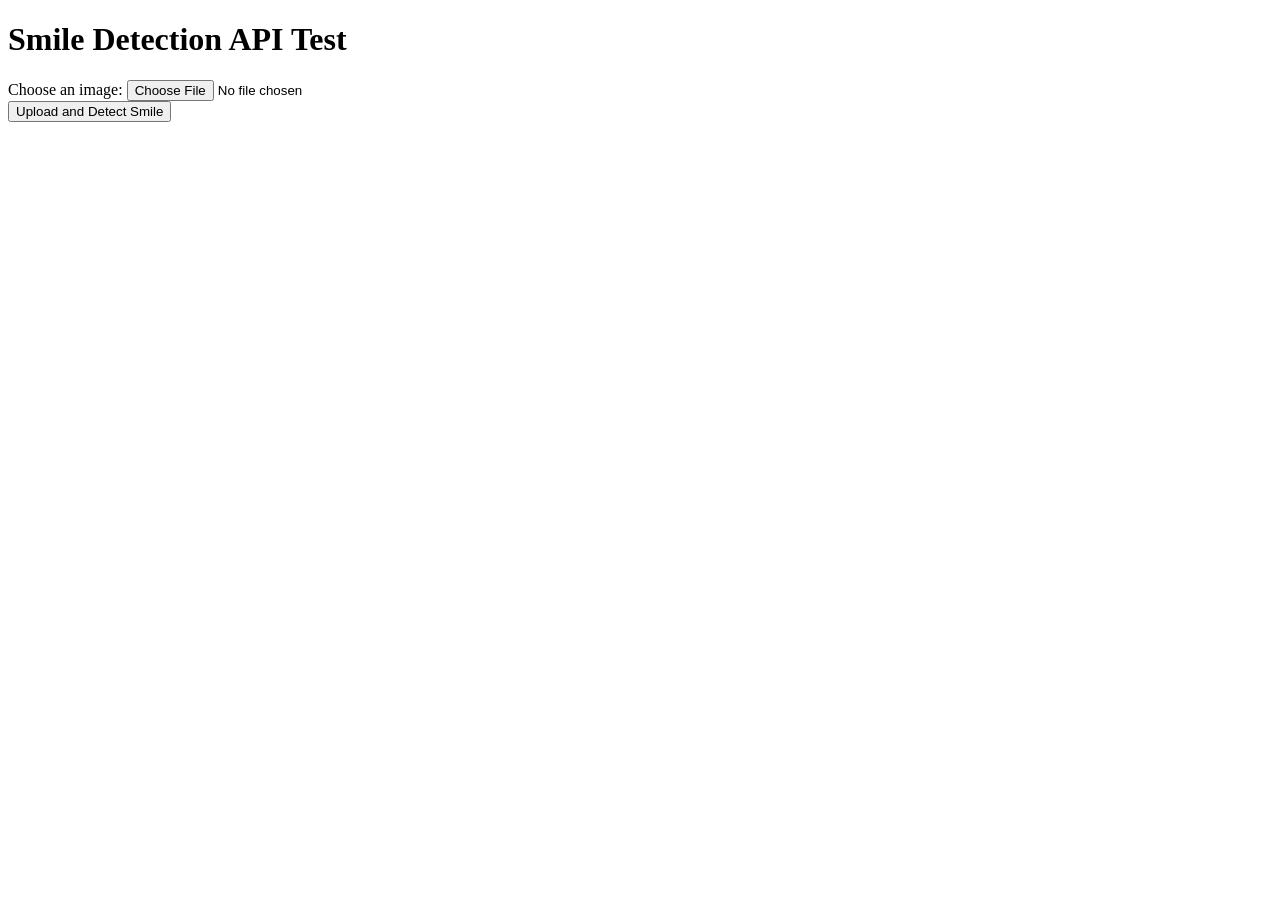
<file: app/templates/test.html>
<!DOCTYPE html>
<html lang="en">
<head>
    <meta charset="UTF-8">
    <meta name="viewport" content="width=device-width, initial-scale=1.0">
    <title>Smile Detection API Test</title>
</head>
<body>
    <h1>Smile Detection API Test</h1>
    <form action="/SmileDetect_upload_mt" method="post" enctype="multipart/form-data">
        <label for="file">Choose an image:</label>
        <input type="file" name="file" accept=".png, .jpg, .jpeg, .gif" required>
        <br>
        <input type="submit" value="Upload and Detect Smile">
    </form>
</body>
</html>
</file>
